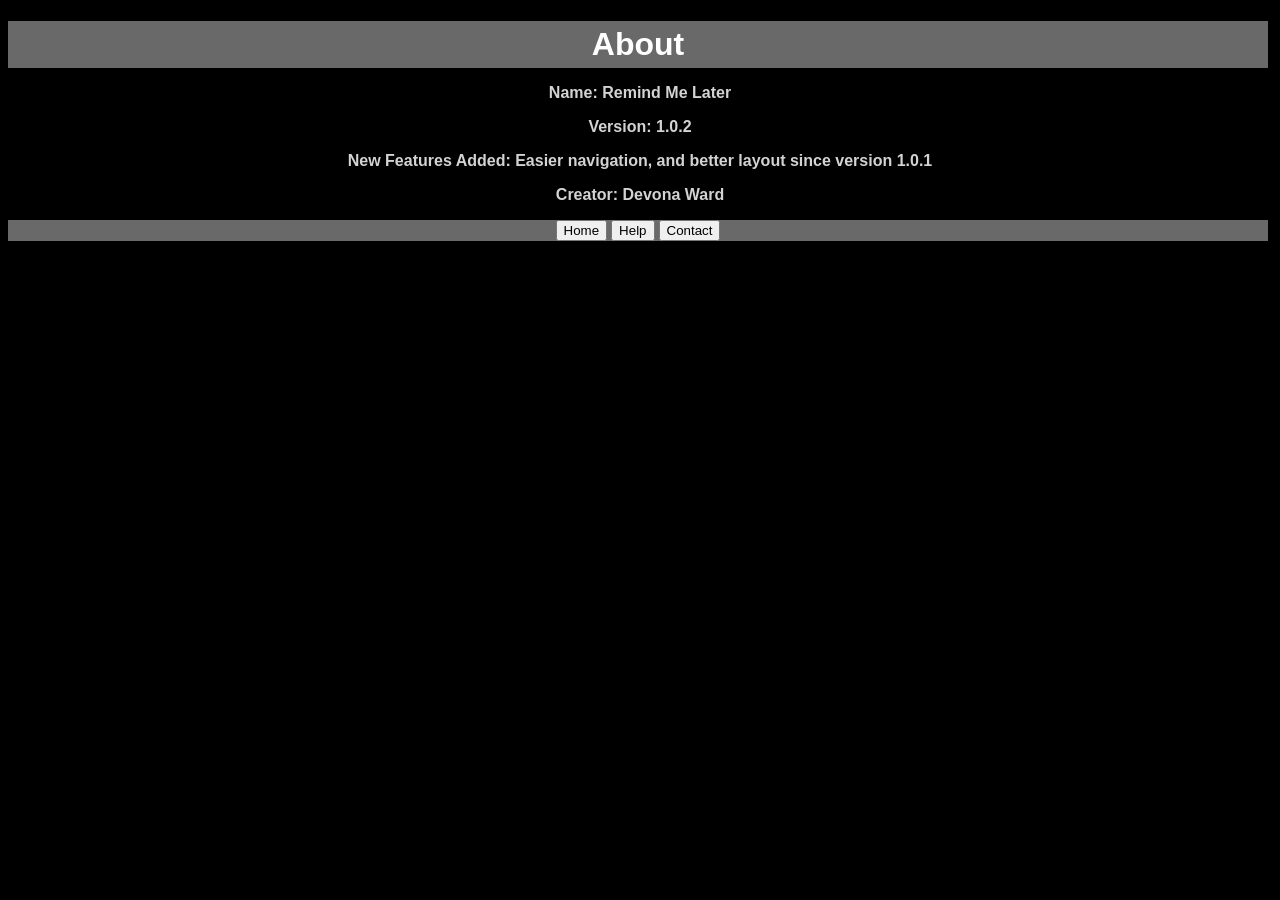
<file: about.html>
<!DOCTYPE html>
<html>
<head>
    <title>Remind Me Later</title>
            <link  rel="stylesheet" type="text/css" href="css/style.css"  />
	<!-- Author:Devona Ward, VFW1206-->
	<meta name="description" content="About Page" />
	<meta charset="UTF-8" />
	<meta name="keywords" content="HTML" />
	<meta name="robots" content="ALL" />
	<!--Found the viewport meta tag at https://developer.mozilla.org/en/Mobile/Viewport_meta_tag-->
	<meta name="viewport" content="width=device-width, initial-scale=1, maximum-scale=1">
	
</head>

<body>

<header>
    <h1 id="mainTitle">About</h1>
</header>

<p id="subTitle">Name: Remind Me Later</p>
<p id="subTitle">Version: 1.0.2</p>
<p id="subTitle">New Features Added: Easier navigation, and better layout since version 1.0.1</p>
<p id="subTitle">Creator: Devona Ward</p>

<footer>
	<div id="mainMenu">
		<center>
		<a href= "index.html"><button id="lowButton">Home</button></a>
		<a href= "help.html"><button id="lowButton">Help</button></a>
		<a href= "contact.html"><button id="lowButton">Contact</button></a>
		</center>
	</div>
</footer>

</body>
</html>
</file>
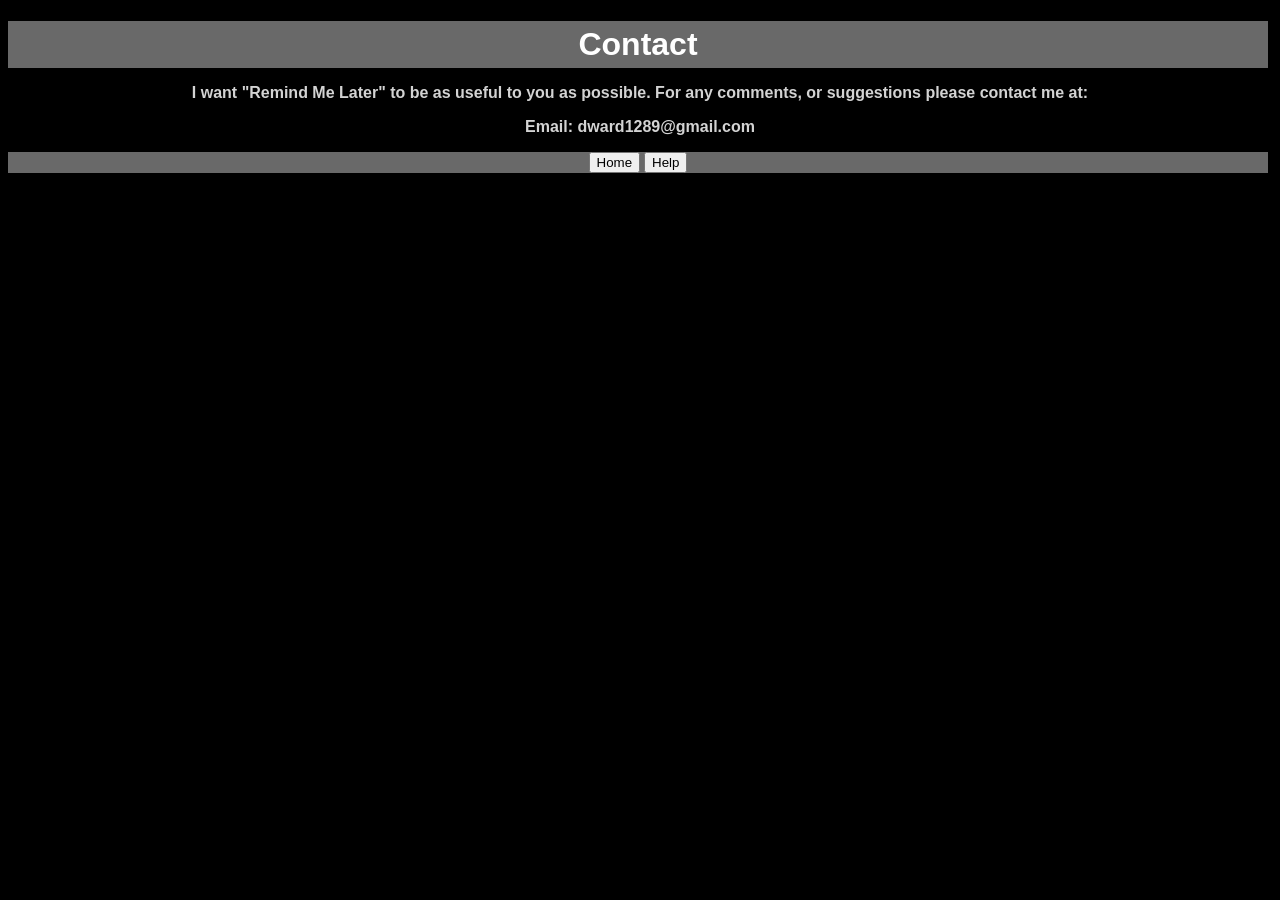
<file: contact.html>
<!DOCTYPE html>
<html>
<head>
    <title>Remind Me Later</title>
            <link  rel="stylesheet" type="text/css" href="css/style.css"  />
	<!-- Author:Devona Ward, VFW1206-->
	<meta name="description" content="Contact Page" />
	<meta charset="UTF-8" />
	<meta name="keywords" content="HTML" />
	<meta name="robots" content="ALL" />
	<!--Found the viewport meta tag at https://developer.mozilla.org/en/Mobile/Viewport_meta_tag-->
	<meta name="viewport" content="width=device-width, initial-scale=1, maximum-scale=1">
	
</head>

<body>

<header>
    <h1 id="mainTitle">Contact</h1>
</header>

<p>I want "Remind Me Later" to be as useful to you as possible. 
For any comments, or suggestions please contact me at:<p>

<p>Email: dward1289@gmail.com<p>
 
<footer>    
	<div id="mainMenu">
		<center>
		<a href= "index.html"><button id="lowButton">Home</button></a>
		<a href= "help.html"><button id="lowButton">Help</button></a>
		</center>
	</div>
</footer>

</body>
</html>
</file>
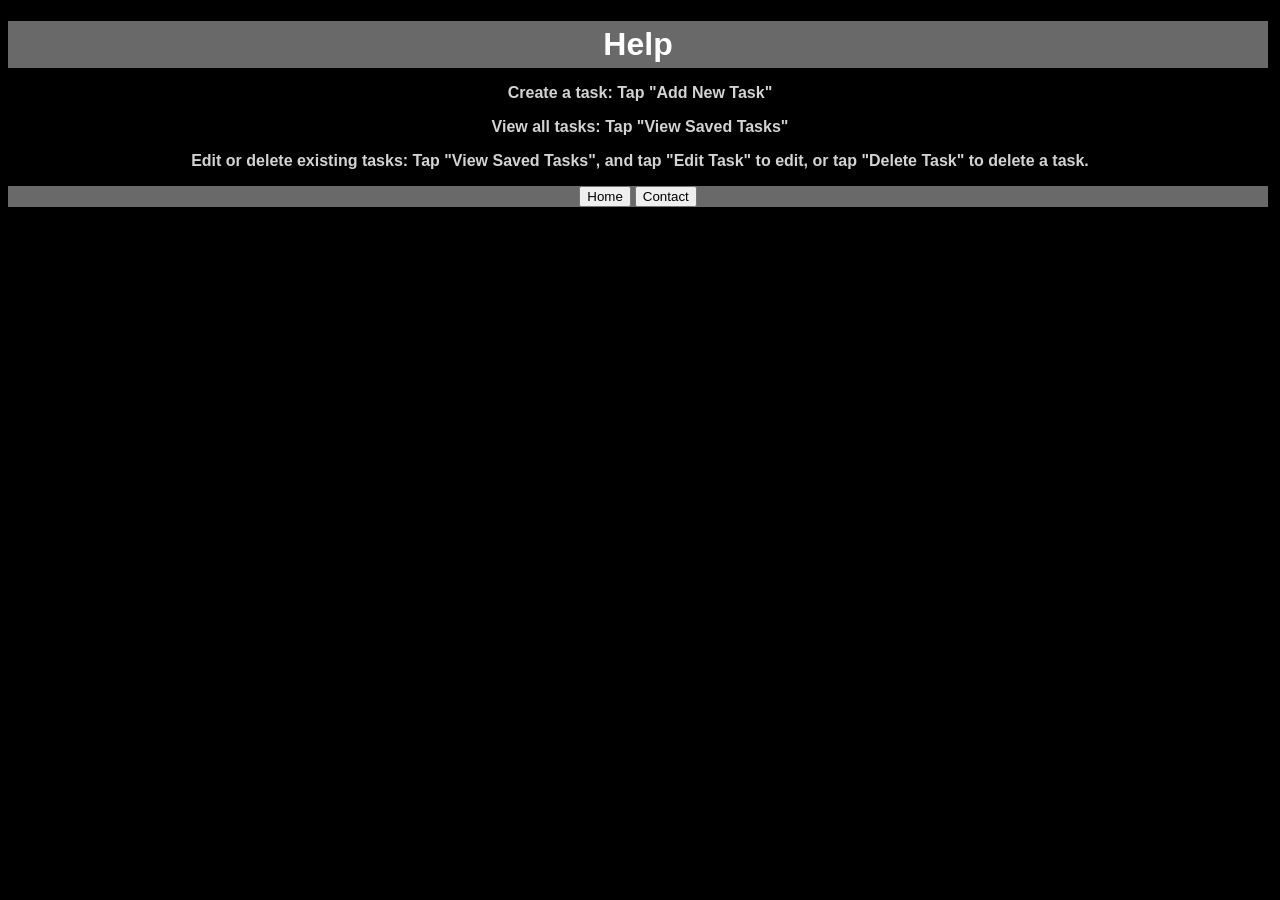
<file: help.html>
<!DOCTYPE html>
<html>
<head>
    <title>Remind Me Later</title>
            <link  rel="stylesheet" type="text/css" href="css/style.css"  />
	<!-- Author:Devona Ward, VFW1206-->
	<meta name="description" content="Help Page" />
	<meta charset="UTF-8" />
	<meta name="keywords" content="HTML" />
	<meta name="robots" content="ALL" />
	<!--Found the viewport meta tag at https://developer.mozilla.org/en/Mobile/Viewport_meta_tag-->
	<meta name="viewport" content="width=device-width, initial-scale=1, maximum-scale=1">
	
</head>

<body>

<header>
    <h1 id="mainTitle">Help</h1>
</header>


<p id="subTitle">Create a task: Tap "Add New Task"</p>
<p id="subTitle">View all tasks: Tap "View Saved Tasks"</p>
<p id="subTitle">Edit or delete existing tasks: Tap "View Saved Tasks", and tap "Edit Task" to edit, or tap "Delete Task" to delete a task.</p>

<footer>
	<div id="mainMenu">
		<center>
		<a href= "index.html"><button id="lowButton">Home</button></a>
		<a href= "contact.html"><button id="lowButton">Contact</button></a>
		</center>
	</div>

</body>
</html>
</file>
<file: css/style.css>
/*Stylesheet for additem.html and index.html*/

body{
background:#000000 
	}
	
#mainTitle{
	background:#696969;
	margin-right: 4px;
	margin-bottom: 4px;
	}
	
#mainMenu{
	background:#696969;
	margin-right: 4px;
	margin-bottom: 4px;
	}
	
#searchit{
	color:#FFFFFF;
}
		
h1{
	font-family:‘Trebuchet MS’, Helvetica, sans-serif;
	text-align:center;
	border-color:#0000FF;
	padding:5px;
	color:#FFFFFF;
	}
	
h2{
	font-family:Tahoma, Geneva, sans-serif; serif;
	text-align:center;
	padding-top:5px;
	color:#FFFFFF;	
	}
	
p{
	font-family:Tahoma, Geneva,  sans-serif; serif;
	font-weight:bold;
	text-align:center;
	white-space:wrap;
	color:#D3D3D3;
	}
	
/*Name of Task*/
ul.nOT{
	font-family:Tahoma, Geneva, sans-serif;
	background: none;
	color:#D3D3D3;
	}
	
/*Category Checkboxes*/
ul.checkBoxes{
	font-family:Tahoma, Geneva, sans-serif;
	background: none;
	color:#D3D3D3;
    }
    
/*Date Selections*/    
ul.dateSelects{
	font-family:Tahoma, Geneva, sans-serif;
	background: none;
	color:#D3D3D3;
	}
	
/*Priority Levels*/
ul.pWord{
	font-family:Tahoma, Geneva, sans-serif;
	background: none;
	color:#D3D3D3;
	}
	
/*Alert Options 1-3 and Note*/
ul.alertNote{
	font-family:Tahoma, Geneva, sans-serif;
	background: none;
	color:#D3D3D3;
	}
	

	
/*Notes*/	
li.noteWord{
	padding-top:10px;
	background: none;
	color:#D3D3D3;
	}
	
li{
	display:block;
	margin-bottom: 10px;
	color:#D3D3D3;	
	}

legend.field{
	font-family:Tahoma, Geneva, sans-serif; serif;
	font-weight:bold;
	color:#D3D3D3;	
	}
	
fieldset{
	border-color:#A6A6A6;
	}

/*Select Alert Bar*/
input.bar{
	outline:none;
	}

/*Add Item Button*/	
#addAnother{
	text-decoration:none;
	}

/*Display Task list*/
#listing{
	font-family:Tahoma, Geneva, sans-serif;
	border-style:ridge;
	margin-left: -40px;
	background: #696969;
	}	

/*Display Task list images*/
img{
	margin-top: 10px;
		}

#mainButton{
	width: 300px;
	height: 30px;
}

#searching{
	width: 195px;
	margin-top: -15px;
	}

#feature{
	margin-top: 0px;
	margin-bottom: -1px;
	}
</file>
